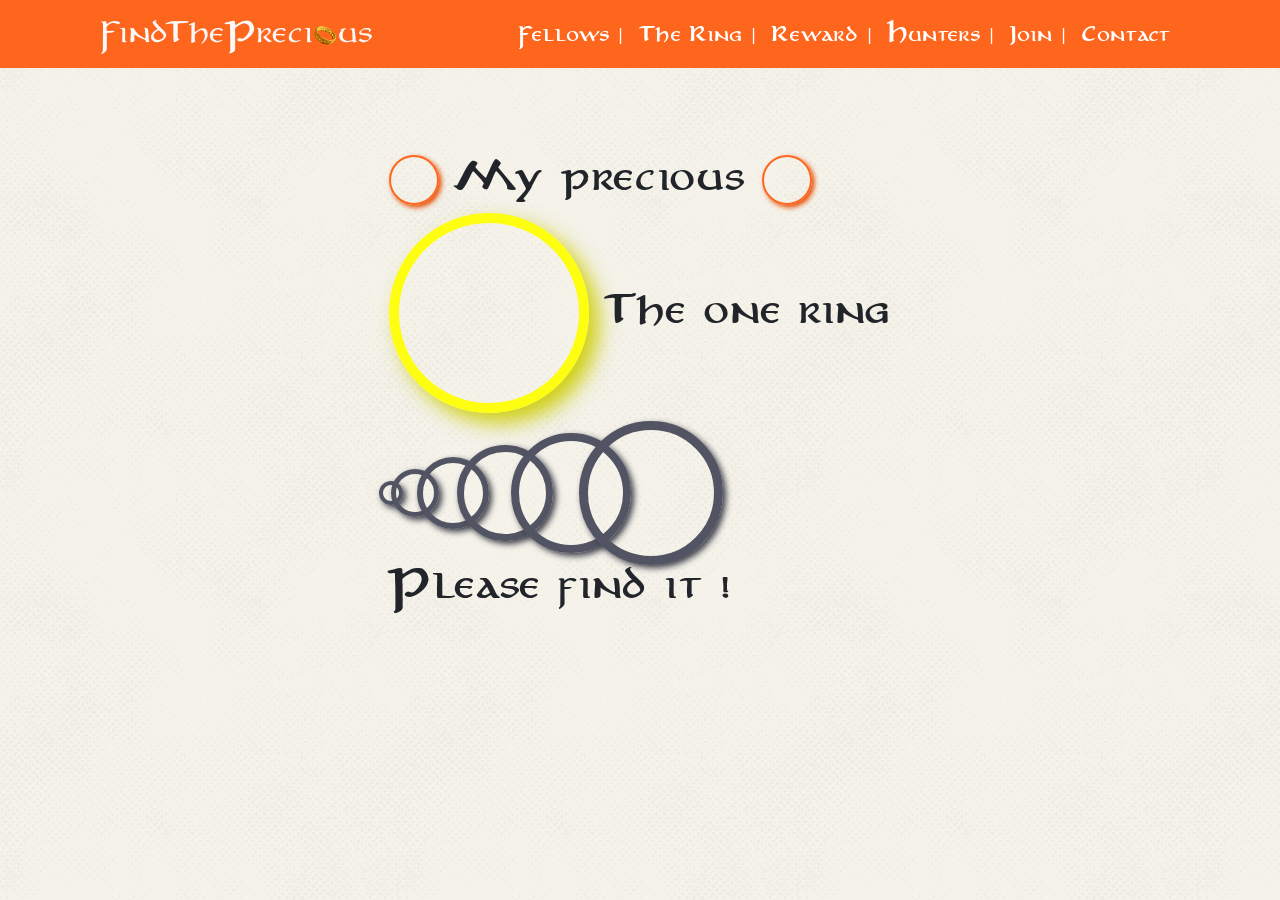
<file: precious.html>
<!DOCTYPE html>
<html lang="en">

<head>
	<meta charset="UTF-8">
	<link href="https://stackpath.bootstrapcdn.com/bootstrap/4.3.1/css/bootstrap.min.css" rel="stylesheet" integrity="sha384-ggOyR0iXCbMQv3Xipma34MD+dH/1fQ784/j6cY/iJTQUOhcWr7x9JvoRxT2MZw1T" crossorigin="anonymous">
	<link rel="stylesheet" href="main.css">
	<title>Precious</title>
</head>

<body>
<header>
    <div class="container menuTop">
        <nav class="navbar navbar-expand-lg">
          <a class="navbar-brand" href="#"><img src="logo.png" alt="logo"></a>
          <button class="navbar-toggler" type="button" data-toggle="collapse" data-target="#navbarNav" aria-controls="navbarNav" aria-expanded="false" aria-label="Toggle navigation">
            <span class="navbar-toggler-icon"></span>
          </button>
  
          <div class="collapse navbar-collapse" id="navbarNav">
            <ul class="navbar-nav ml-auto mt-2 mt-lg-0">
              <li class="nav-item">
                <a class="nav-link symbol" href="#fellows">Fellows</a>
              </li>
              <li class="nav-item">
                <a class="nav-link symbol" href="#thering">The Ring</a>
              </li>
              <li class="nav-item">
                <a class="nav-link symbol" href="#reward">Reward</a>
              </li>
              <li class="nav-item">
                <a class="nav-link symbol" href="#besthunters">Hunters</a>
              </li>
              <li class="nav-item">
                <a class="nav-link symbol" href="#join">Join</a>
              </li>
              <li class="nav-item" id="lastlinkmenu">
                <a class="nav-link" href="#contact">Contact</a>
              </li>
            </ul>
          </div>
        </nav>
      </div>
</header>
<div class="container main">
  <div class="title">
    <h2 class="title1">My precious</h2>
    <h2 class="title2">The one ring</h2>
    <div class="title3">
      <span class="ring"></span>
      <span class="ring"></span>
      <span class="ring"></span>
      <span class="ring"></span>
      <span class="ring"></span>
      <span class="ring"></span>
      <h2>Please find it !</h2>
    </div>
    
  </div>

  
  
</div>

<footer>
  
    <script src="https://code.jquery.com/jquery-3.3.1.slim.min.js" integrity="sha384-q8i/X+965DzO0rT7abK41JStQIAqVgRVzpbzo5smXKp4YfRvH+8abtTE1Pi6jizo" crossorigin="anonymous"></script>
    <script src="https://cdnjs.cloudflare.com/ajax/libs/popper.js/1.14.7/umd/popper.min.js" integrity="sha384-UO2eT0CpHqdSJQ6hJty5KVphtPhzWj9WO1clHTMGa3JDZwrnQq4sF86dIHNDz0W1" crossorigin="anonymous"></script>
    <script src="https://stackpath.bootstrapcdn.com/bootstrap/4.3.1/js/bootstrap.min.js" integrity="sha384-JjSmVgyd0p3pXB1rRibZUAYoIIy6OrQ6VrjIEaFf/nJGzIxFDsf4x0xIM+B07jRM" crossorigin="anonymous"></script>
  </body>
</html>
</file>
<file: main.css>
@font-face {
  font-family: "title_anicb";
  src: url("anicb___.ttf");
}
@font-face {
  font-family: "txt_partybusiness";
  src: url("partybusiness.ttf");
}
body {
  font: 100% title_anicb;
  background-image: url("bg_light.png");
  background-repeat: repeat;
}

footer, header {
  background-color: #fe661d;
}

.symbol:after {
  content: "|";
  padding-left: 10px;
}

.nav-link:hover {
  border-bottom: whitesmoke solid 3px;
  padding-bottom: 0;
}

.navbar-nav a {
  color: white;
}

.main {
  display: flex;
  justify-content: center;
  align-items: center;
  min-height: 70vh;
}

.title1::before {
  content: "";
  width: 50px;
  height: 50px;
  border-radius: 50%;
  color: #fe661d;
  border: solid 2.5px;
  box-shadow: 2.5px 2.5px 5px #e74c01;
  display: inline-block;
  vertical-align: middle;
  margin-right: 15px;
}
.title1::after {
  content: "";
  width: 50px;
  height: 50px;
  border-radius: 50%;
  color: #fe661d;
  border: solid 2.5px;
  box-shadow: 2.5px 2.5px 5px #e74c01;
  display: inline-block;
  vertical-align: middle;
  margin-left: 15px;
}

.title2::before {
  content: "";
  width: 200px;
  height: 200px;
  border-radius: 50%;
  color: #ffff00ec;
  border: solid 10px;
  box-shadow: 10px 10px 20px rgba(204, 204, 0, 0.9254901961);
  display: inline-block;
  vertical-align: middle;
  margin-right: 15px;
}

.ring {
  width: 60px;
  height: 60px;
  border-radius: 50%;
  color: #535463;
  border: solid 3px;
  box-shadow: 3px 3px 6px #3c3c47;
}

.ring:nth-child(1) {
  margin-left: -10px;
  width: 24px;
  height: 24px;
  display: inline-block;
  vertical-align: middle;
  border: solid 4px;
  text-align: center;
  align-items: center;
}

.ring:nth-child(2) {
  margin-left: -20px;
  width: 48px;
  height: 48px;
  display: inline-block;
  vertical-align: middle;
  border: solid 5px;
  text-align: center;
  align-items: center;
}

.ring:nth-child(3) {
  margin-left: -30px;
  width: 72px;
  height: 72px;
  display: inline-block;
  vertical-align: middle;
  border: solid 6px;
  text-align: center;
  align-items: center;
}

.ring:nth-child(4) {
  margin-left: -40px;
  width: 96px;
  height: 96px;
  display: inline-block;
  vertical-align: middle;
  border: solid 7px;
  text-align: center;
  align-items: center;
}

.ring:nth-child(5) {
  margin-left: -50px;
  width: 120px;
  height: 120px;
  display: inline-block;
  vertical-align: middle;
  border: solid 8px;
  text-align: center;
  align-items: center;
}

.ring:nth-child(6) {
  margin-left: -60px;
  width: 144px;
  height: 144px;
  display: inline-block;
  vertical-align: middle;
  border: solid 9px;
  text-align: center;
  align-items: center;
}

/*# sourceMappingURL=main.css.map */
</file>
